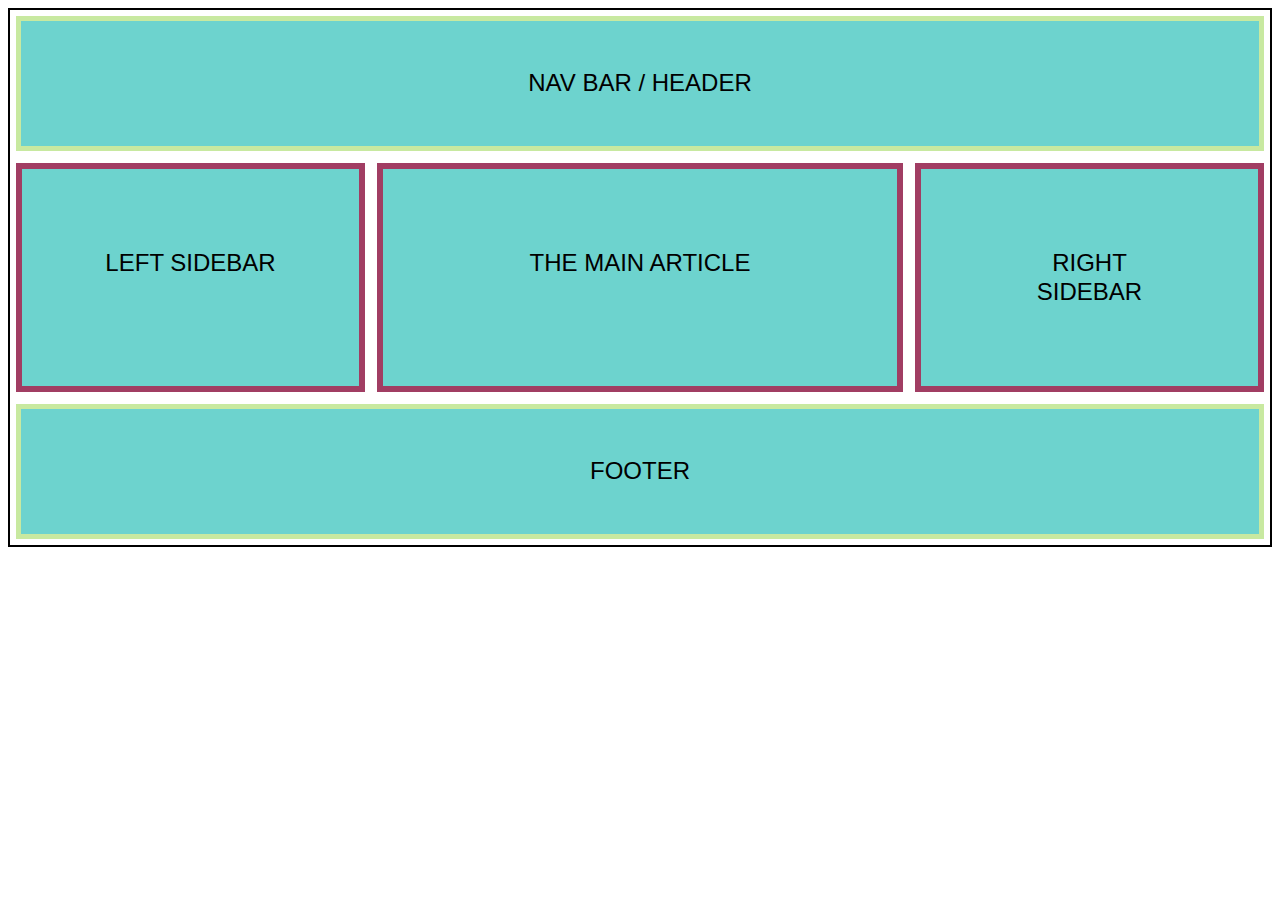
<file: index.html>
<!DOCTYPE html>
<html lang="en">
  <head>
    <meta charset="UTF-8" />
    <meta name="viewport" content="width=device-width, initial-scale=1.0" />
    <title>Order</title>
    <link rel="stylesheet" href="css/style.css" />
  </head>
  <body>
    <div class="container">
      <header class="item">Nav Bar / Header</header>
      <main class="flex-container">
        <article class="item main-article">The Main Article</article>
        <article class="item sidebar-left">Left Sidebar</article>
        <article class="item sidebar-right">Right Sidebar</article>
      </main>
      <footer class="item">Footer</footer>
    </div>
  </body>
</html>
</file>
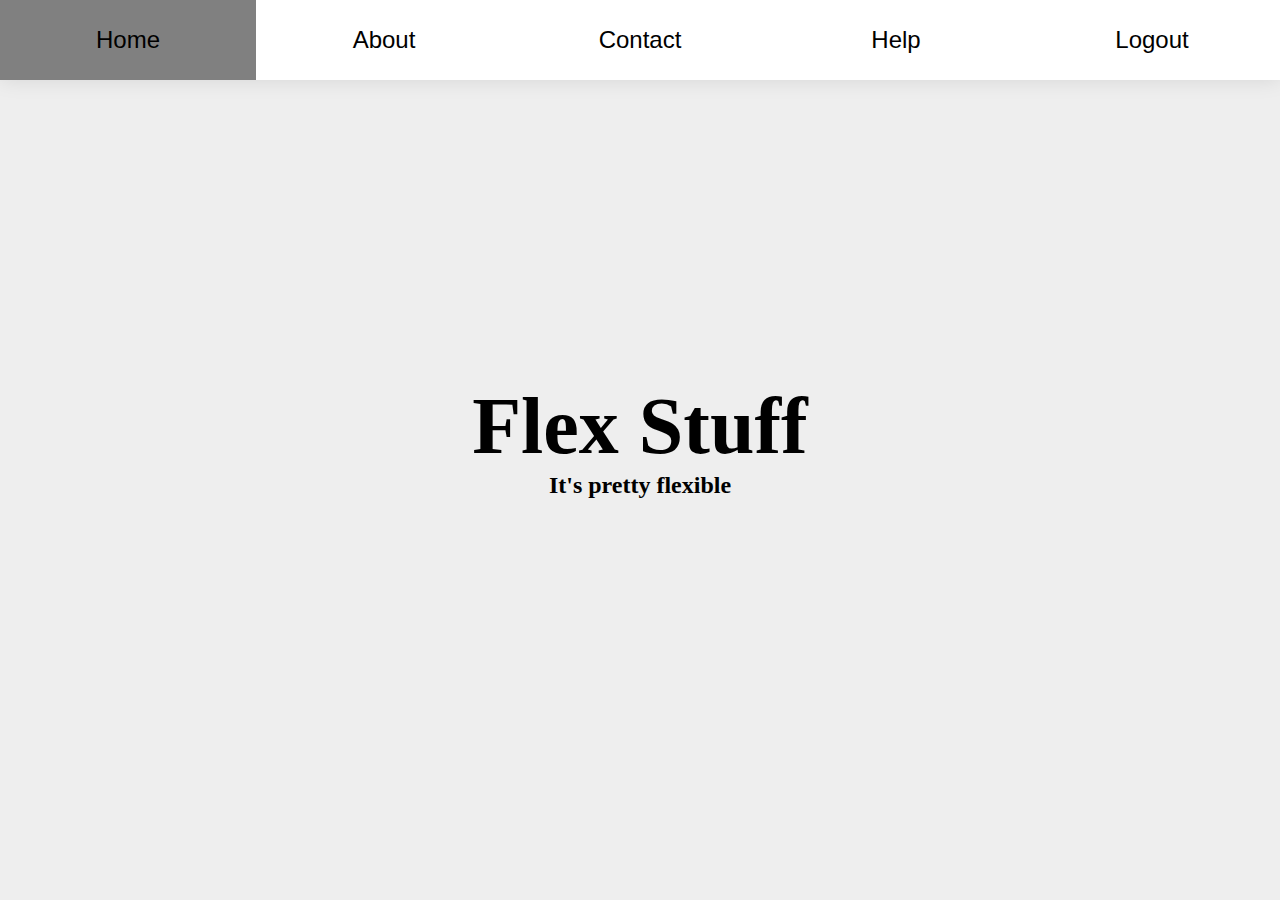
<file: navbar.exercise/navbar.html>
<!DOCTYPE html>
<html lang="en">
  <head>
    <meta charset="UTF-8" />
    <meta name="viewport" content="width=device-width, initial-scale=1.0" />
    <title>Nav Bar</title>
    <link rel="stylesheet" href="../navbar.exercise/navbar.css" />
  </head>
  <body>
    <nav>
      <a href="#" class="home">Home </a>
      <a href="#" class="about">About</a>
      <a href="#" class="contact">Contact</a>
      <a href="#" class="help">Help</a>
      <a href="#" class="logout">Logout</a>
    </nav>
    <main>
      <h1>Flex Stuff</h1>
      <h2>It's pretty flexible</h2>
    </main>
  </body>
</html>
</file>
<file: css/style.css>
html {
  font-family: Arial, Helvetica, sans-serif;
  text-transform: uppercase;
}

.container {
  border: 2px solid black;
}

/* My main content */
.flex-container {
  display: flex;
  /* height: 60vh; */
}

.item {
  font-size: 1.5rem;
  line-height: 1.2;
  text-align: center;
  padding: 3rem 1rem;
  margin: 6px;
  border: 5px solid #c8e9a0;
  background-color: #6dd3ce;
}
article.item {
  border: 6px solid #a13d63;
  padding: 80px;
}
.main-article {
  flex: 2;
  order: 2;
}
.sidebar-left {
  flex: 1;
  order: 1;
}
.sidebar-right {
  flex: 1;
  order: 3;
}

@media screen and (max-width: 675px) {
  /* Main content  */
  .flex-container {
    flex-direction: column;
  }
  .sidebar-left {
    order: 3;
  }
}
</file>
<file: navbar.exercise/navbar.css>
body {
  background-color: #eee;
  margin: 0;
  box-sizing: border-box;
}

nav {
  /* border: 1px solid red; */

  height: 80px;
  background-color: white;
  box-shadow: 0 0 20px rgba(0, 0, 0, 0.1);
  display: flex;
  justify-content: space-between;
}
nav a {
  /* border: 1px solid black; */
  text-decoration: none;
  font-size: 1.5rem;
  font-family: Verdana, Geneva, Tahoma, sans-serif;
  color: black;

  flex: 1;
  display: flex;
  justify-content: center;
  align-items: center;
  transition: all 0.5s;
}
nav a:hover {
  background-color: gray;
  color: black;
}

h1,
h2 {
  /* border: 1px solid black; */
  margin: 0;
}

h1 {
  font-size: 5rem;
}

main {
  /* border: 1px solid black */

  display: flex;
  flex-direction: column;
  align-items: center;
  justify-content: center;
  height: 80vh;
}

@media screen and (max-width: 575px) {
  nav {
    flex-direction: column;
    height: 100%;
  }
}
</file>
